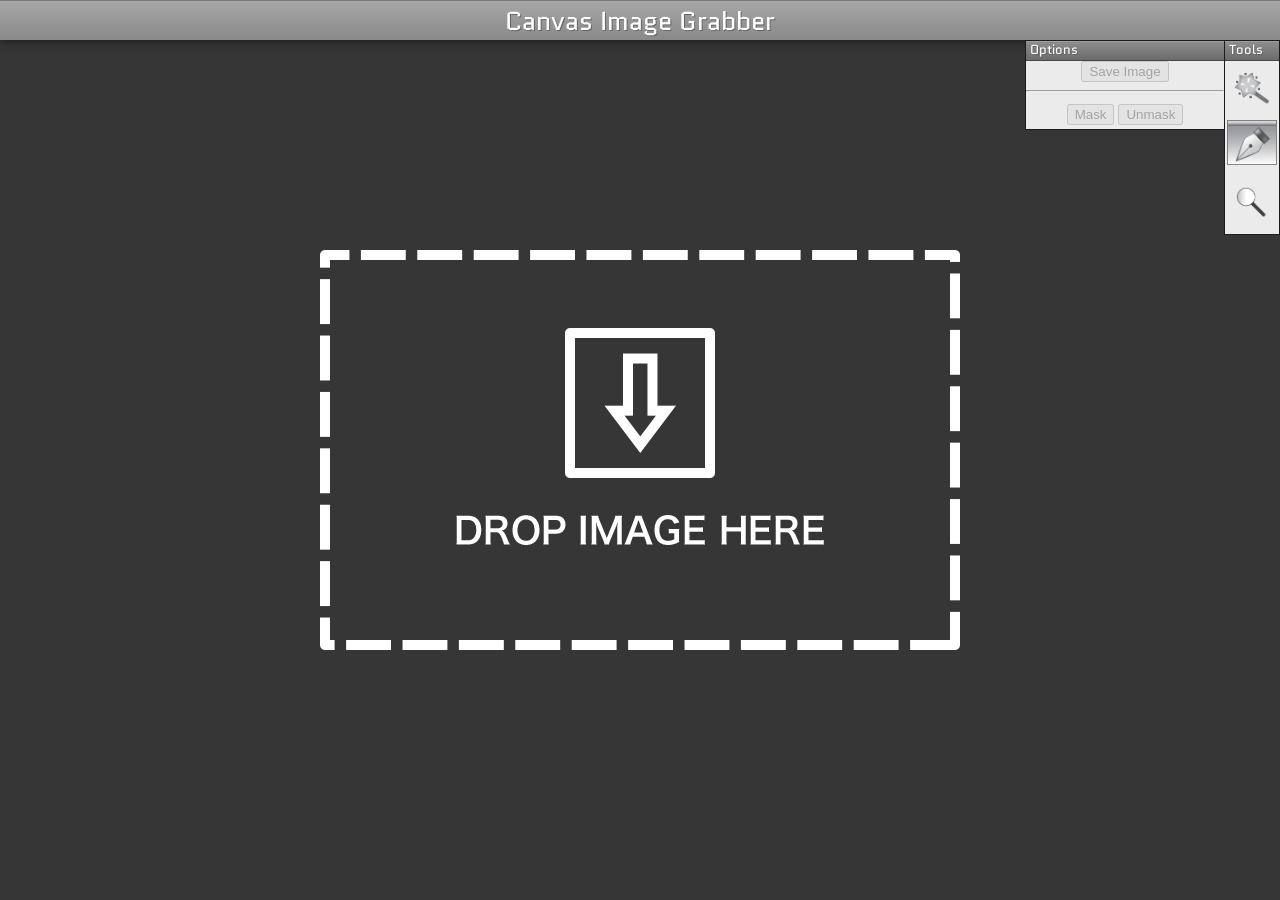
<file: index.html>
<!DOCTYPE html>
<html>
<head>
<meta charset="utf-8">
<title>Canvas Image Grabber</title>
<link rel="stylesheet" href="css/reset.css">
<link href='http://fonts.googleapis.com/css?family=Quantico:400,700' rel='stylesheet' type='text/css'>
<link rel="stylesheet" href="css/main.css">
<script src="js/seajs/sea.js" id="seajsnode" data-main="app/main"></script>
</head>
<body>
<header id="pageHeader" class="pageHeader">
  <h1>Canvas Image Grabber</h1>
</header>
<section id="tools" class="mainTools panel">
  <h1>Tools</h1>
  <ul class="toolsList">
    <li class="tool"><span class="block magicWandTool" data-tool="magicWandTool">Magic Wand</span></li>
    <!-- <li class="tool"><span class="block pathSelectionTool" data-tool="pathSelectionTool">Path Selection</span></li> -->
    <li class="tool selected"><span class="block penTool" data-tool="penTool">Pen</span></li>
    <li class="tool"><span class="block zoomTool" data-tool="zoomTool">Zoom</span></li>
  </ul>
</section>
<section id="options" class="toolOptions panel" data-enabled="0">
  <h1>Options</h1>
  <div data-tool="save" class="centerText">
    <ul>
      <li><button id="saveBtn">Save Image</button></li>
    </ul>
  </div>
  <hr>
  <div data-tool="magicWand" class="hidden">
    <ul>
      <li class="option"><label for="mwContiguous"><input id="mwContiguous" type="checkbox" checked>Contiguous</label></li>
      <li class="option"><label for="mwTolerance">Tolerance <input id="mwTolerance" type="number" min="0" max="255" value="32"></label></li>
      <li class="option"><button id="mwDeselect">Deselect</button></li>
    </ul>
  </div>
  <div data-tool="pen">
    <ul>
      <li class="option centerText">
        <button id="pMask">Mask</button>
        <button id="pUnmask">Unmask</button>
      </li>
    </ul>
  </div>
  <div data-tool="zoom" class="hidden">
    <ul>
      <li class="option centerText">
        <button id="zActual">Actual Size</button>
        <button id="zFit">Fit to window</button>
      </li>
      <li class="option">
        <p>Use +/- keys to zoom in or out</p>
        <p>DON'T zoom way in.<br>May cause performance issue</p>
      </li>
    </ul>
  </div>
</section>
<section id="pasteBoard" class="pasteBoard">
  <h1 class="hideText">Paste Board</h1>
  <canvas id="artCanvas" width="640" height="400"></canvas>
  <canvas id="selectionCanvas" width="0" height="0"></canvas>
  <canvas id="penCanvas" width="0" height="0"></canvas>
</section>
</body>
</html>
</file>
<file: css/main.css>
* {
    -moz-box-sizing: border-box;
    box-sizing: border-box;
}

.block {
    display: block;
}

.hidden {
    display: none;
}

.hideText {
    font-size: 0;
}

.centerText {
    text-align: center;
}

html, body {
    height: 100%;
}

body {
    background: rgb(54, 54, 54);
    font-family: Arial, Helvetica, sans-serif;
}

h1 {
    font-family: 'Quantico', sans-serif;
    text-shadow: rgb(100, 100, 100) 1px 1px 0;
}

.pageHeader {
    position: fixed;
    z-index: 1000;
    top: 0;
    width: 100%;
    height: 40px;
    border-top: 1px solid rgb(122, 122, 122);
    background: rgb(167,167,167); /* Old browsers */
    background: -moz-linear-gradient(top,  rgba(167,167,167,1) 0%, rgba(137,137,137,1) 100%); /* FF3.6+ */
    background: -webkit-gradient(linear, left top, left bottom, color-stop(0%,rgba(167,167,167,1)), color-stop(100%,rgba(137,137,137,1))); /* Chrome,Safari4+ */
    background: -webkit-linear-gradient(top,  rgba(167,167,167,1) 0%,rgba(137,137,137,1) 100%); /* Chrome10+,Safari5.1+ */
    background: -o-linear-gradient(top,  rgba(167,167,167,1) 0%,rgba(137,137,137,1) 100%); /* Opera 11.10+ */
    background: -ms-linear-gradient(top,  rgba(167,167,167,1) 0%,rgba(137,137,137,1) 100%); /* IE10+ */
    background: linear-gradient(to bottom,  rgba(167,167,167,1) 0%,rgba(137,137,137,1) 100%); /* W3C */
    box-shadow: 0 2px 8px rgb(30, 30, 30);
}

.pageHeader h1 {
    color: rgb(255, 255, 255);
    text-align: center;
    font-size: 1.6em;
    line-height: 40px;
}

.panel {
    position: fixed;
    border: 1px solid rgb(27, 27, 27);
    background: rgb(235, 235, 235);
}

.panel h1 {
    padding-left: 4px;
    height: 20px;
    font-size: 0.8em;
    line-height: 1.2;
    border-top: 1px solid rgb(159, 159, 159);
    border-bottom: 1px solid rgb(70, 70, 70);
    color: rgb(255, 255, 255);
    background: rgb(141,141,141); /* Old browsers */
    background: -moz-linear-gradient(top, rgba(141,141,141,1) 0%, rgba(107,107,107,1) 100%); /* FF3.6+ */
    background: -webkit-gradient(linear, left top, left bottom, color-stop(0%,rgba(141,141,141,1)), color-stop(100%,rgba(107,107,107,1))); /* Chrome,Safari4+ */
    background: -webkit-linear-gradient(top, rgba(141,141,141,1) 0%,rgba(107,107,107,1) 100%); /* Chrome10+,Safari5.1+ */
    background: -o-linear-gradient(top, rgba(141,141,141,1) 0%,rgba(107,107,107,1) 100%); /* Opera 11.10+ */
    background: -ms-linear-gradient(top, rgba(141,141,141,1) 0%,rgba(107,107,107,1) 100%); /* IE10+ */
    background: linear-gradient(to bottom, rgba(141,141,141,1) 0%,rgba(107,107,107,1) 100%); /* W3C */
}

.mainTools {
    z-index: 2000;
    top: 40px;
    right: 0;
    width: 56px;
}

.mainTools .tool {
    cursor: pointer;
    margin: 2px auto;
    width: 50px;
    height: 55px;
}

.mainTools .tool.selected {
    background: url(../images/tools_selected_bg.png) no-repeat 0 0;
    background-size: 100%;
}

.magicWandTool { background: url(../images/magic_wand_100.png) no-repeat 0 0; }
.pathSelectionTool { background: url(../images/black_arrow_100.png) no-repeat 0 0; }
.penTool { background: url(../images/pen_100.png) no-repeat 0 0; }
.zoomTool { background: url(../images/zoom_100.png) no-repeat 0 0; }
.magicWandTool, .pathSelectionTool, .penTool, .zoomTool {
    background-size: 100%;
    width: 100%;
    height: 100%;
    font-size: 0;
}

.toolOptions {
    z-index: 2000;
    top: 40px;
    right: 55px;
    width: 200px;
}

.toolOptions .option {
    padding: 4px;
    font-size: 0.9em;
    line-height: 1.2;
}

.pasteBoard {
    position: relative;
    margin: auto;
    width: 100%;
    height: 100%;
}

#artCanvas {
    position: absolute;
    z-index: 100;
    top: 50%;
    left: 50%;
    margin-left: -320px;
    margin-top: -200px;
    -webkit-transition: all 0.1s ease-out;
    -moz-transition: all 0.1s ease-out;
    -o-transition: all 0.1s ease-out;
    transition: all 0.1s ease-out;

    image-rendering: optimizeSpeed;
    image-rendering:-o-crisp-edges;
    image-rendering:-webkit-optimize-contrast;
    -ms-interpolation-mode: nearest-neighbor;
}

#selectionCanvas {
    position: absolute;
    z-index: 200;
}

#penCanvas {
    position: absolute;
    z-index: 300;
    top: 0;
    left: 0;
}
</file>
